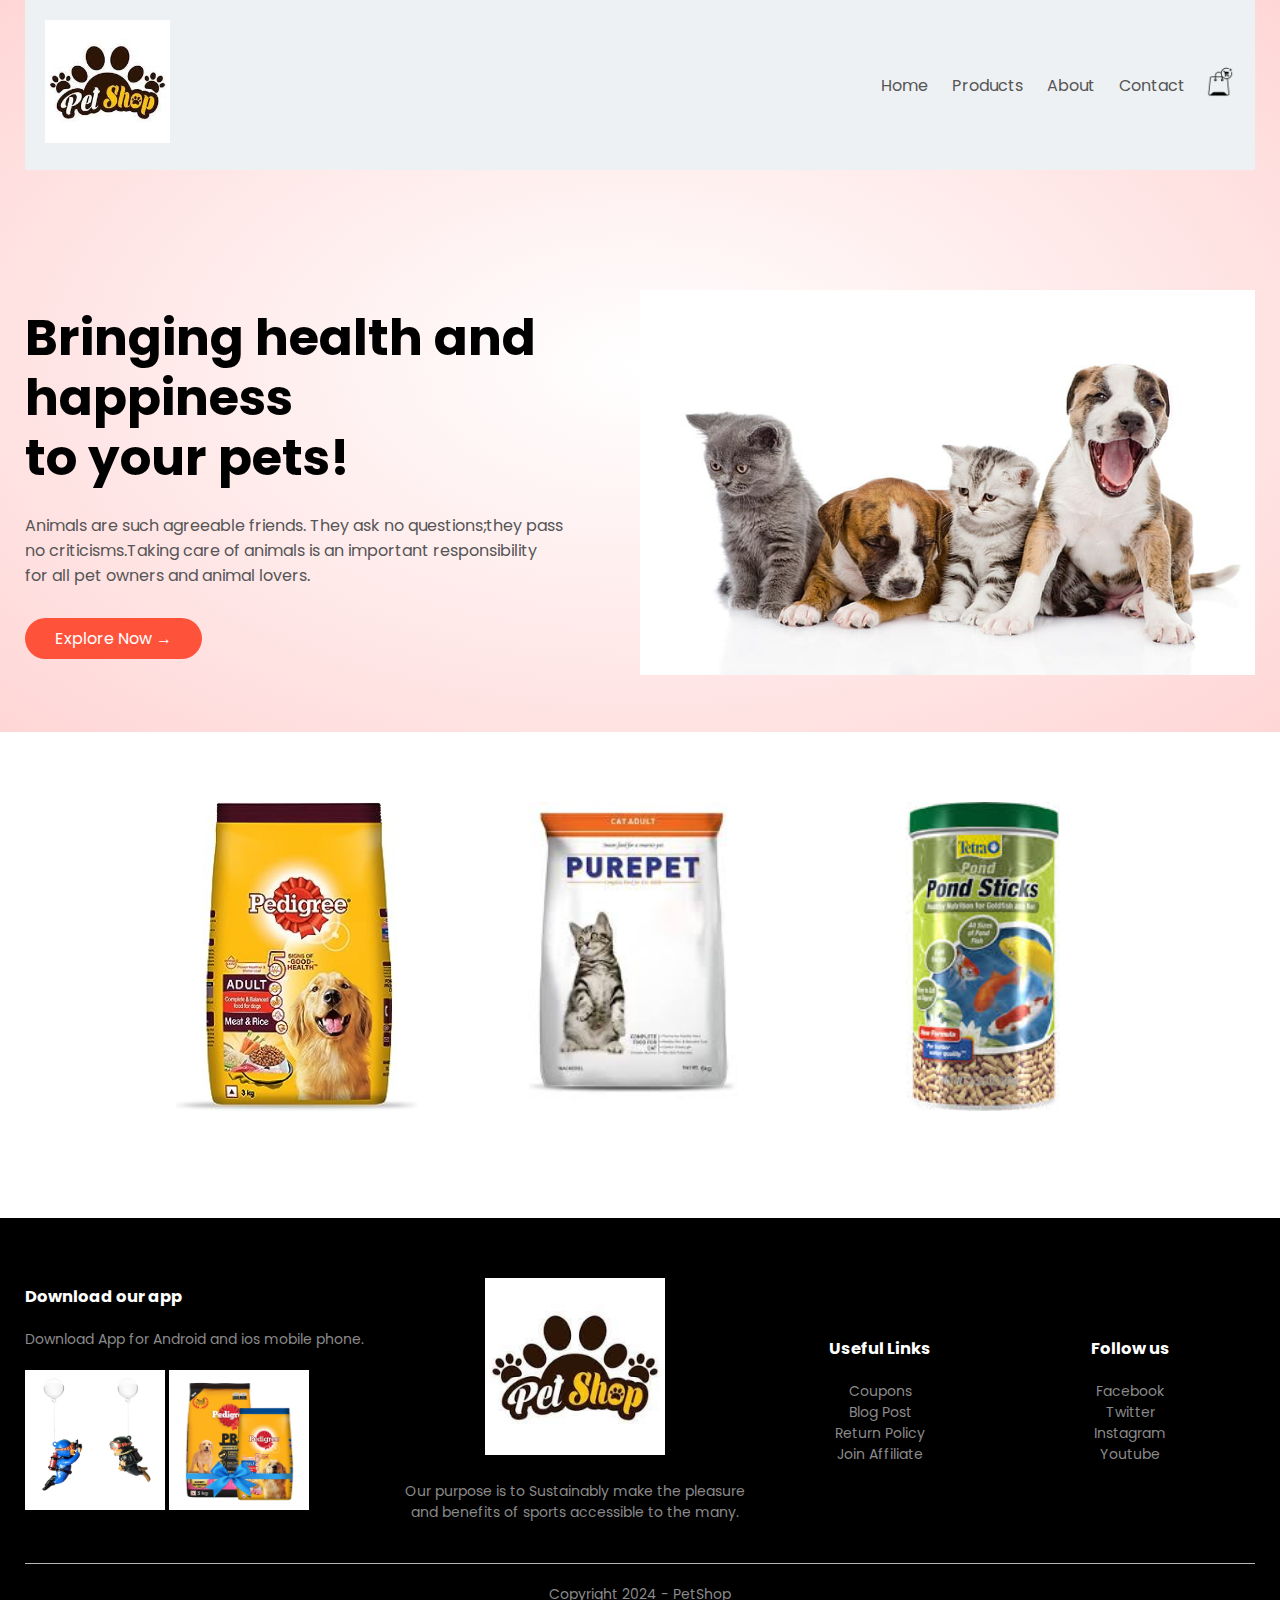
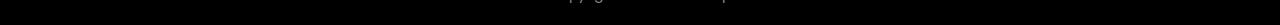
<file: index.html>
<!DOCTYPE html>
<html lang="en">
<head>
    <meta charset="utf-8">
    <meta name="viewport" content="width=device-width, initial-scale=1.0">
    <title>PetShop | Prodigy InfoTech -Task 1</title>
    <link rel="stylesheet" href="style.css">
    <link href="https://fonts.googleapis.com/css2?family=Poppins:wght@300;400;500;600;700&display=swap" rel="stylesheet">
    <link rel="stylesheet" href="https://stackpath.bootstrapcdn.com/font-awesome/4.7.0/css/font-awesome.min.css">
</head>
<body>
    <div class="header">
        <div class="container">
            <div class="navbar" id="navbar">
                <div class="logo">
                    <a href="index.html"><img src="logo.jpg" width="125px"></a>
                </div>
                <nav>
                    <ul id="MenuItems">
                        <li><a href="index.html">Home</a></li>
                        <li><a href="products.html">Products</a></li>
                        <li><a href="about.html">About</a></li>
                        <li><a href="contact.html">Contact</a></li>
                        
                    </ul>
                </nav>
                <a href="cart.html"><img src="img3.png" width="30px" height="30px"></a>
                <img src="img24.png" class="menu-icon" onclick="menutoggle()">
            </div>
            <div class="row">
                <div class="col-2">
                    <h1>Bringing health and happiness<br> to your pets!</h1> 
                    <p>Animals are such agreeable friends. They ask no questions;they pass<br>no criticisms.Taking care of animals is an important responsibility<br> for all pet owners and animal lovers.</p>
                    <a href="products.html" class="btn">Explore Now &#8594;</a>
                </div>
                <div class="col-2">
                    <img src="img2.jpg" alt="image">
                </div>
            </div>
        </div>
    </div>
    <!--featured categories-->
    <div class="categories">
        <div class="small-container">
            <div class="row">
                <div class="col-3">
                    <a href="pedigree.html"><img src="img3.jpg"></a>
                </div>
                <div class="col-3">
                    <a href="purepet.html"><img src="img4.jpg"></a>
                </div>
                <div class="col-3">
                    <a href="pond.html"><img src="img6.jpg"></a>
                </div>
            </div>
        </div>
    </div>
    
    <!---footer--->
    <div class="footer">
        <div class="container">
            <div class="row">
                <div class="footer-col-1">
                    <h3>Download our app</h3>
                    <p>Download App for Android and ios mobile phone.</p>
                    <div class="app-logo">
                        <img src="img17.jpg">
                        <img src="img18.jpg">
                    </div>
                </div>
                <div class="footer-col-2">
                    <img src="logo.jpg">
                    <p>Our purpose is to Sustainably make the pleasure and benefits of sports accessible to the many.</p>
                </div>
                <div class="footer-col-3">
                    <h3>Useful Links</h3>
                    <ul>
                        <li>Coupons</li>
                        <li>Blog Post</li>
                        <li>Return Policy</li>
                        <li>Join Affiliate</li>
                    </ul>
                </div>
                <div class="footer-col-4">
                    <h3>Follow us</h3>
                    <ul>
                        <li>Facebook</li>
                        <li>Twitter</li>
                        <li>Instagram</li>
                        <li>Youtube</li>
                    </ul>
                </div>
            </div>
            <hr>
            <p class="copyright">Copyright 2024 - PetShop</p>
        </div>
    </div>

    <script>
        // Menu toggle function
        var MenuItems = document.getElementById("MenuItems");
        MenuItems.style.maxHeight = "0px";

        function menutoggle() {
            if (MenuItems.style.maxHeight == "0px") {
                MenuItems.style.maxHeight = "200px";
            } else {
                MenuItems.style.maxHeight = "0px";
            }
        }

        // Change navbar style on scroll
        window.onscroll = function() {
            var navbar = document.getElementById('navbar');
            if (window.pageYOffset > 0) {
                navbar.classList.add('scrolled');
            } else {
                navbar.classList.remove('scrolled');
            }
        };

        // Increase size on touch (for mobile devices)
        var navbar = document.getElementById('navbar');
        navbar.addEventListener('touchstart', function() {
            navbar.classList.add('touched');
        });

        navbar.addEventListener('touchend', function() {
            navbar.classList.remove('touched');
        });
    </script>
</body>
</html>
</file>
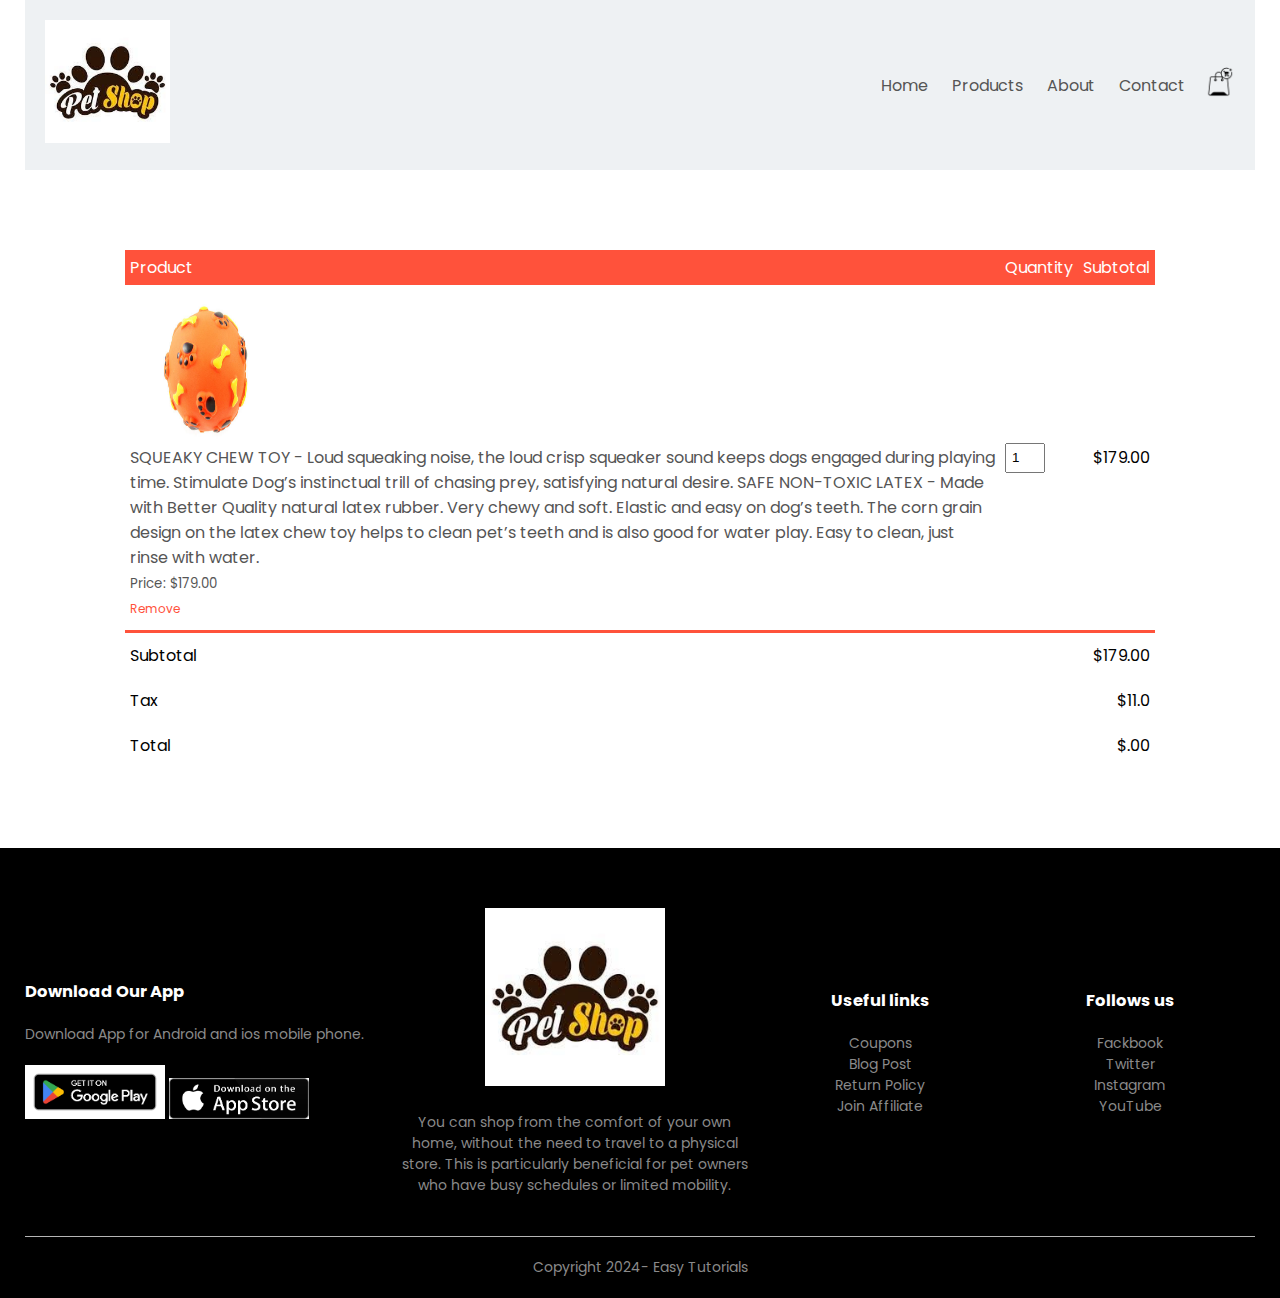
<file: cart.html>
<!DOCTYPE html>
<html lang="en">
    <head>
        <meta charset="utf-8">
        <meta name="viewport" content="width=device-width initial-scale=1.0">
        <title>single product - PetShop</title>
        <link rel="stylesheet" href="style.css">
        <link href="https://fonts.googleapis.com/css2?family=Poppins:wght@300;400;500;600;700&display=swap" rel="stylesheet">
        <link rel="stylesheet" href="https://stackpath.bootstrapcdn.com/font-awesome/4.7.0/css/font-awesome.min.css">
    </head>
    <body>
         <div class="container">
            <div class="navbar">
                          <div class="logo">
                            <a href="index.html"><img src="logo.jpg" width="125px"></a>
                    </div>
                    <nav>
                        <ul id="MenuItems">
                            <li><a href="index.html">Home</a></li>
                            <li><a href="products.html">Products</a></li>
                            <li><a href="about.html">About</a></li>
                            <li><a href="contact.html">Contact</a></li>
                           
                        </ul>
                    </nav>
                    <a href="cart.html"><img src="img3.png" width="30px" height="30px"></a>
                    <img src="img24.png" class="menu-icon" onclick="menutoggle()">
                </div>
            </div>
            
            <!--cart item details-->
            <div class="small-container cart-page">
                <table>
                    <tr>
                        <th>Product</th>
                        <th>Quantity</th>
                        <th>Subtotal</th>
                    </tr>
                    <tr>
                        <td>
                            <div class="cart-info">
                                <img src="img5.jpg">
                                <div>
                                    <p>SQUEAKY CHEW TOY - Loud squeaking noise, the loud crisp squeaker sound keeps dogs engaged during playing time. Stimulate Dog’s instinctual trill of chasing prey, satisfying natural desire.
                                        SAFE NON-TOXIC LATEX - Made with Better Quality natural latex rubber. Very chewy and soft. Elastic and easy on dog’s teeth. The corn grain design on the latex chew toy helps to clean pet’s teeth and is also good for water play. Easy to clean, just rinse with water.</p>
                                    <small>Price: $179.00</small>
                                    <br>
                                    <a href="">Remove</a>
                                </div>
                            </div>
                        </td>
                        <td><input type="number" value="1" min="1"></td>
                        <td>$179.00</td>

                    </tr>
                </table>
                <div class="total-price">
                    <table>
                        <tr>
                            <td>Subtotal</td>
                            <td>$179.00</td>
                        </tr>
                        <tr>
                            <td>Tax</td>
                            <td>$11.0</td>
                        </tr>
                        <tr>
                            <td>Total</td>
                            <td>$.00</td>
                        </tr>
                    </table>
                </div>

            </div>
           
            <!--Footer-->
            <div class="footer">
                <div class="container">
                    <div class="row">
                        <div class="footer-col-1">
                            <h3>Download Our App</h3>
                            <p>Download App for Android and ios mobile phone.</p>
                            <div class="app-logo">
                                <img src="img22.png">
                                <img src="img23.png">
                            </div>
                        </div>
                        <div class="footer-col-2">
                            <img src="logo.jpg">    
                            <p>You can shop from the comfort of your own home, without the need to travel to a physical store. This is particularly beneficial for pet owners who have busy schedules or limited mobility.</p>
                        </div>
                        <div class="footer-col-3">
                            <h3>Useful links</h3>
                            <ul>
                                <li>Coupons</li>
                                <li>Blog Post</li>
                                <li>Return Policy</li>
                                <li>Join Affiliate</li>
                            </ul>
                        </div>
                        <div class="footer-col-4">
                            <h3>Follows us</h3>
                            <ul>
                                <li>Fackbook</li>
                                <li>Twitter</li>
                                <li>Instagram</li>
                                <li>YouTube</li>
                            </ul>
                        </div>
                    </div>
                    <hr>
                    <p class="copyright">Copyright 2024- Easy Tutorials</p>
                </div>
            </div>
        </div>
            <!--js for toggle menu-->
            <script>
                var MenuItems=document.getElementById("MenuItems");
                MenuItems.style.maxHeight="0px";
                function menutoggle(){
                    if(MenuItems.style.maxHeight=="0px")
                    {
                        MenuItems.style.maxHeight="200px"
                    }
                    else{
                        MenuItems.style.maxHeight="0px";
                    }
                }
            </script>
    </body>
</html>
</file>
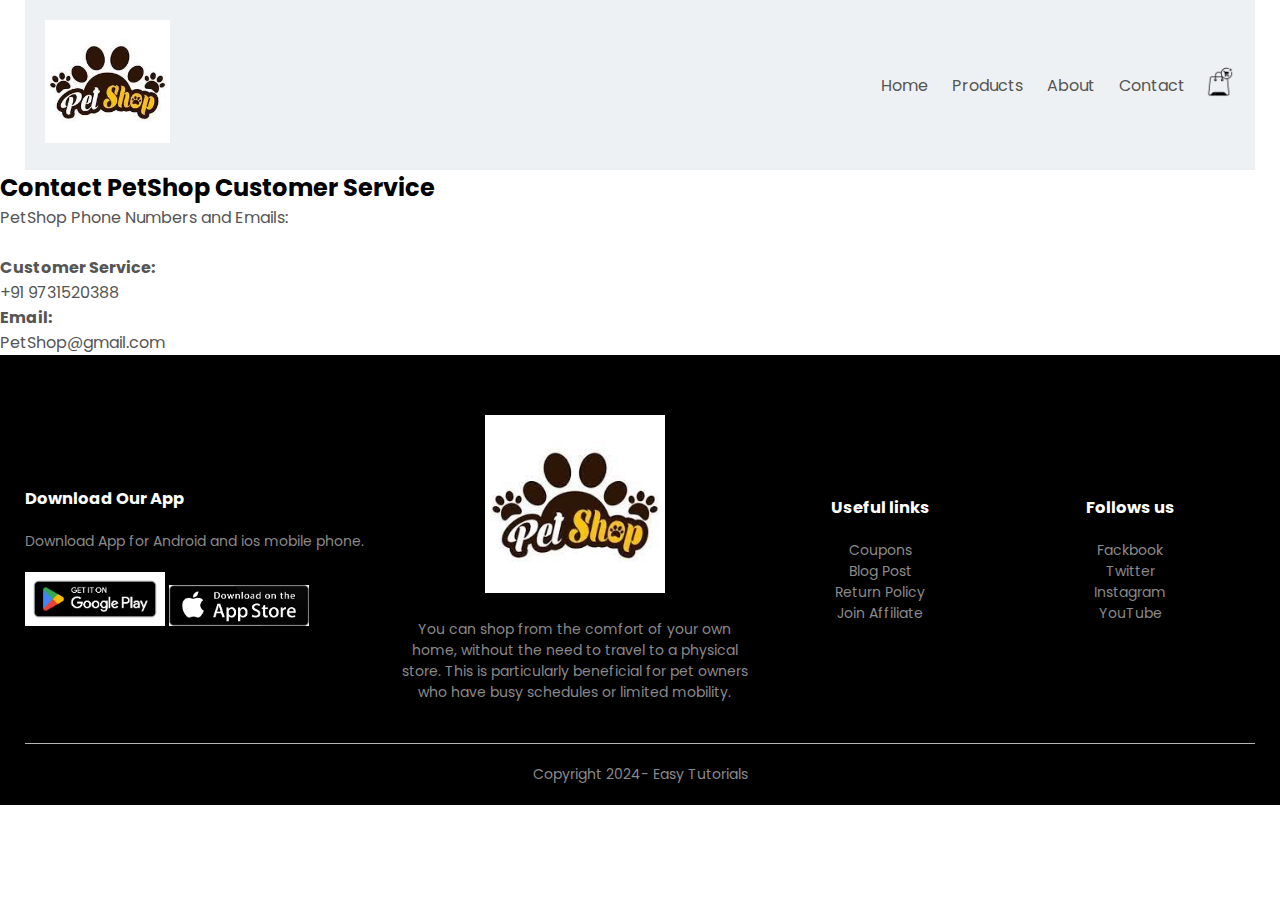
<file: contact.html>
<!DOCTYPE html>
<html lang="en">
    <head>
        <meta charset="utf-8">
        <meta name="viewport" content="width=device-width initial-scale=1.0">
        <title>single product - PetShop</title>
        <link rel="stylesheet" href="style.css">
        <link href="https://fonts.googleapis.com/css2?family=Poppins:wght@300;400;500;600;700&display=swap" rel="stylesheet">
        <link rel="stylesheet" href="https://stackpath.bootstrapcdn.com/font-awesome/4.7.0/css/font-awesome.min.css">
    </head>
    <body>
         <div class="container">
            <div class="navbar">
                          <div class="logo">
                            <a href="index.html"><img src="logo.jpg" width="125px"></a>
                    </div>
                    <nav>
                        <ul id="MenuItems">
                            <li><a href="index.html">Home</a></li>
                            <li><a href="products.html">Products</a></li>
                            <li><a href="about.html">About</a></li>
                            <li><a href="contact.html">Contact</a></li>
                          
                        </ul>
                    </nav>
                    <a href="cart.html"><img src="img3.png" width="30px" height="30px"></a>
                    <img src="img24.png" class="menu-icon" onclick="menutoggle()">
                </div>
            </div>
            
            <!--contact page-->
            <h2>Contact PetShop Customer Service</h2>
            <p>PetShop Phone Numbers and Emails:</p>
            <br>
            <p><b>Customer Service:</b></p>
            <p>+91 9731520388</p>
            <p><b>Email:</b></p>
            <p>PetShop@gmail.com</p>
           
            <!--Footer-->
            <div class="footer">
                <div class="container">
                    <div class="row">
                        <div class="footer-col-1">
                            <h3>Download Our App</h3>
                            <p>Download App for Android and ios mobile phone.</p>
                            <div class="app-logo">
                                <img src="img22.png">
                                <img src="img23.png">
                            </div>
                        </div>
                        <div class="footer-col-2">
                            <img src="logo.jpg">    
                            <p>You can shop from the comfort of your own home, without the need to travel to a physical store. This is particularly beneficial for pet owners who have busy schedules or limited mobility.</p>
                        </div>
                        <div class="footer-col-3">
                            <h3>Useful links</h3>
                            <ul>
                                <li>Coupons</li>
                                <li>Blog Post</li>
                                <li>Return Policy</li>
                                <li>Join Affiliate</li>
                            </ul>
                        </div>
                        <div class="footer-col-4">
                            <h3>Follows us</h3>
                            <ul>
                                <li>Fackbook</li>
                                <li>Twitter</li>
                                <li>Instagram</li>
                                <li>YouTube</li>
                            </ul>
                        </div>
                    </div>
                    <hr>
                    <p class="copyright">Copyright 2024- Easy Tutorials</p>
                </div>
            </div>
        </div>
            <!--js for toggle menu-->
            <script>
                var MenuItems=document.getElementById("MenuItems");
                MenuItems.style.maxHeight="0px";
                function menutoggle(){
                    if(MenuItems.style.maxHeight=="0px")
                    {
                        MenuItems.style.maxHeight="200px"
                    }
                    else{
                        MenuItems.style.maxHeight="0px";
                    }
                }
            </script>
    </body>
</html>
</file>
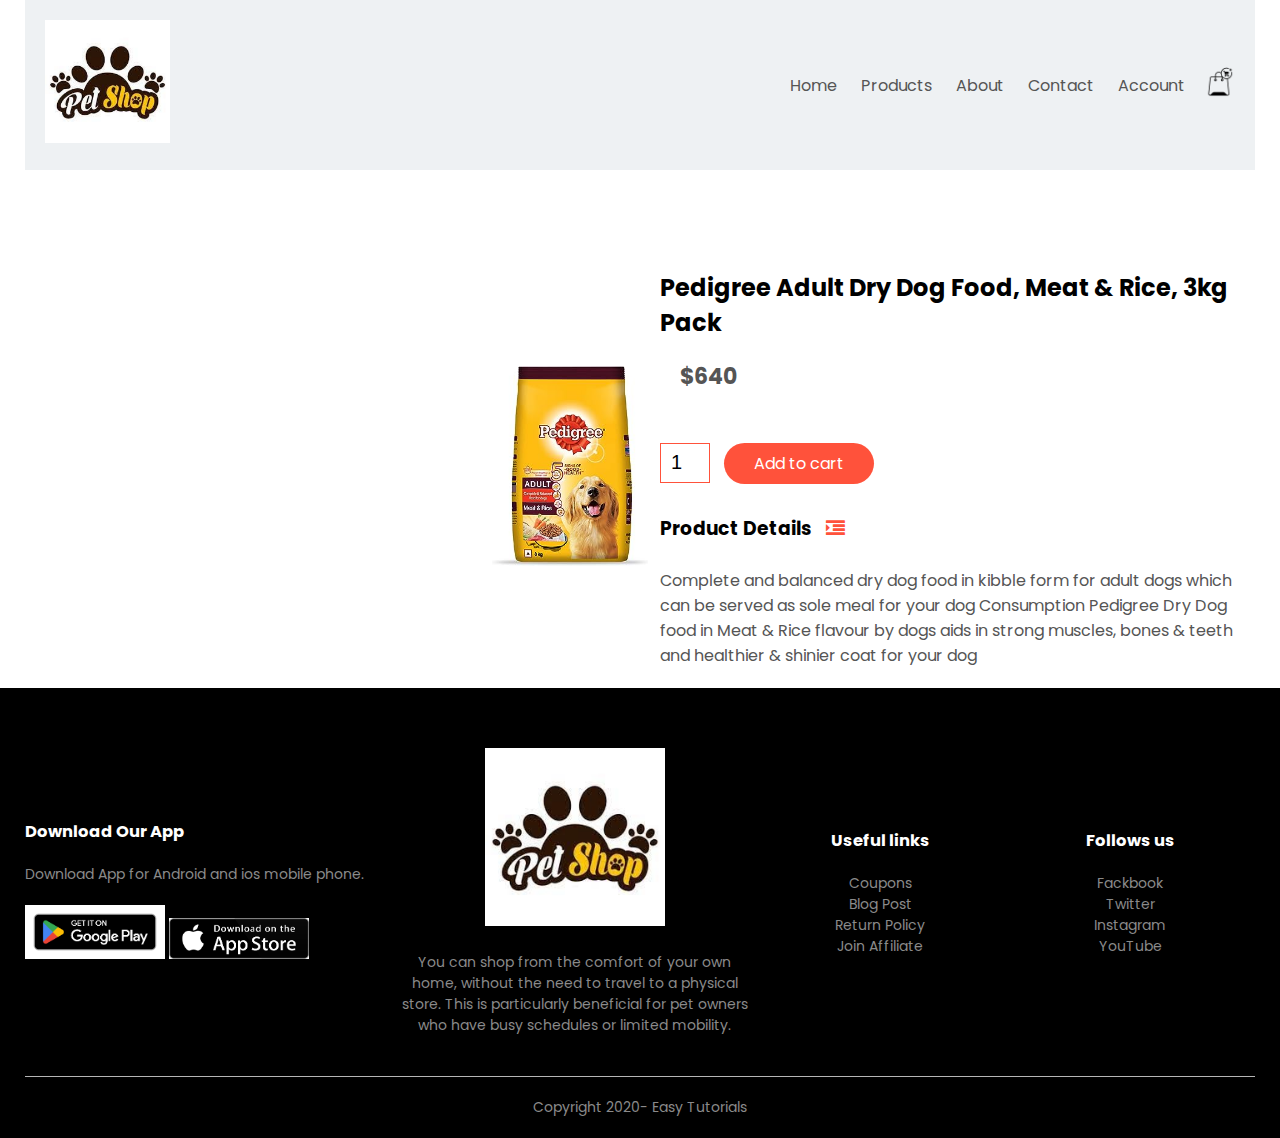
<file: pedigree.html>
<!DOCTYPE html>
<html lang="en">
    <head>
        <meta charset="utf-8">
        <meta name="viewport" content="width=device-width initial-scale=1.0">
        <title>single product - PetShop</title>
        <link rel="stylesheet" href="style.css">
        <link href="https://fonts.googleapis.com/css2?family=Poppins:wght@300;400;500;600;700&display=swap" rel="stylesheet">
        <link rel="stylesheet" href="https://stackpath.bootstrapcdn.com/font-awesome/4.7.0/css/font-awesome.min.css">
    </head>
    <body>
         <div class="container">
            <div class="navbar">
                          <div class="logo">
                            <a href="index.html"><img src="logo.jpg" width="125px"></a>
                    </div>
                    <nav>
                        <ul id="MenuItems">
                            <li><a href="index.html">Home</a></li>
                            <li><a href="products.html">Products</a></li>
                            <li><a href="">About</a></li>
                            <li><a href="contact.html">Contact</a></li>
                            <li><a href="account.html">Account</a></li>
                        </ul>
                    </nav>
                    <a href="cart.html"><img src="img3.png" width="30px" height="30px"></a>
                    <img src="img24.png" class="menu-icon" onclick="menutoggle()">
                </div>
            </div>
            
            <!--pedigree-->
            <div class="small-containe single-product">
                <div class="row">
                    <div class="col-2">
                        <img src="img3.jpg" width="100%" id="product-img">
                    </div>
                    <div class="col-2">
                        <h2>Pedigree Adult Dry Dog Food, Meat & Rice, 3kg Pack<h2>
                        <h4>$640</h4>
                        <input type="number" value="1" min="1">
                        <a href="cart1.html" class="btn">Add to cart</a>
                        <h3>Product Details  <i class="fa fa-indent"></i></h3>
                        <br>
                        <p>Complete and balanced dry dog food in kibble form for adult dogs which can be served as sole meal for your dog
                            Consumption Pedigree Dry Dog food in Meat & Rice flavour by dogs aids in strong muscles, bones & teeth and healthier & shinier coat for your dog</p>
                    </div>
                </div>
            </div>


           
            <!--Footer-->
            <div class="footer">
                <div class="container">
                    <div class="row">
                        <div class="footer-col-1">
                            <h3>Download Our App</h3>
                            <p>Download App for Android and ios mobile phone.</p>
                            <div class="app-logo">
                                <img src="img22.png">
                                <img src="img23.png">
                            </div>
                        </div>
                        <div class="footer-col-2">
                            <img src="logo.jpg">    
                            <p>You can shop from the comfort of your own home, without the need to travel to a physical store. This is particularly beneficial for pet owners who have busy schedules or limited mobility.</p>
                        </div>
                        <div class="footer-col-3">
                            <h3>Useful links</h3>
                            <ul>
                                <li>Coupons</li>
                                <li>Blog Post</li>
                                <li>Return Policy</li>
                                <li>Join Affiliate</li>
                            </ul>
                        </div>
                        <div class="footer-col-4">
                            <h3>Follows us</h3>
                            <ul>
                                <li>Fackbook</li>
                                <li>Twitter</li>
                                <li>Instagram</li>
                                <li>YouTube</li>
                            </ul>
                        </div>
                    </div>
                    <hr>
                    <p class="copyright">Copyright 2020- Easy Tutorials</p>
                </div>
            </div>
        </div>
            <!--js for toggle menu-->
            <script>
                var MenuItems=document.getElementById("MenuItems");
                MenuItems.style.maxHeight="0px";
                function menutoggle(){
                    if(MenuItems.style.maxHeight=="0px")
                    {
                        MenuItems.style.maxHeight="200px"
                    }
                    else{
                        MenuItems.style.maxHeight="0px";
                    }
                }
            </script>
    </body>
</html>
</file>
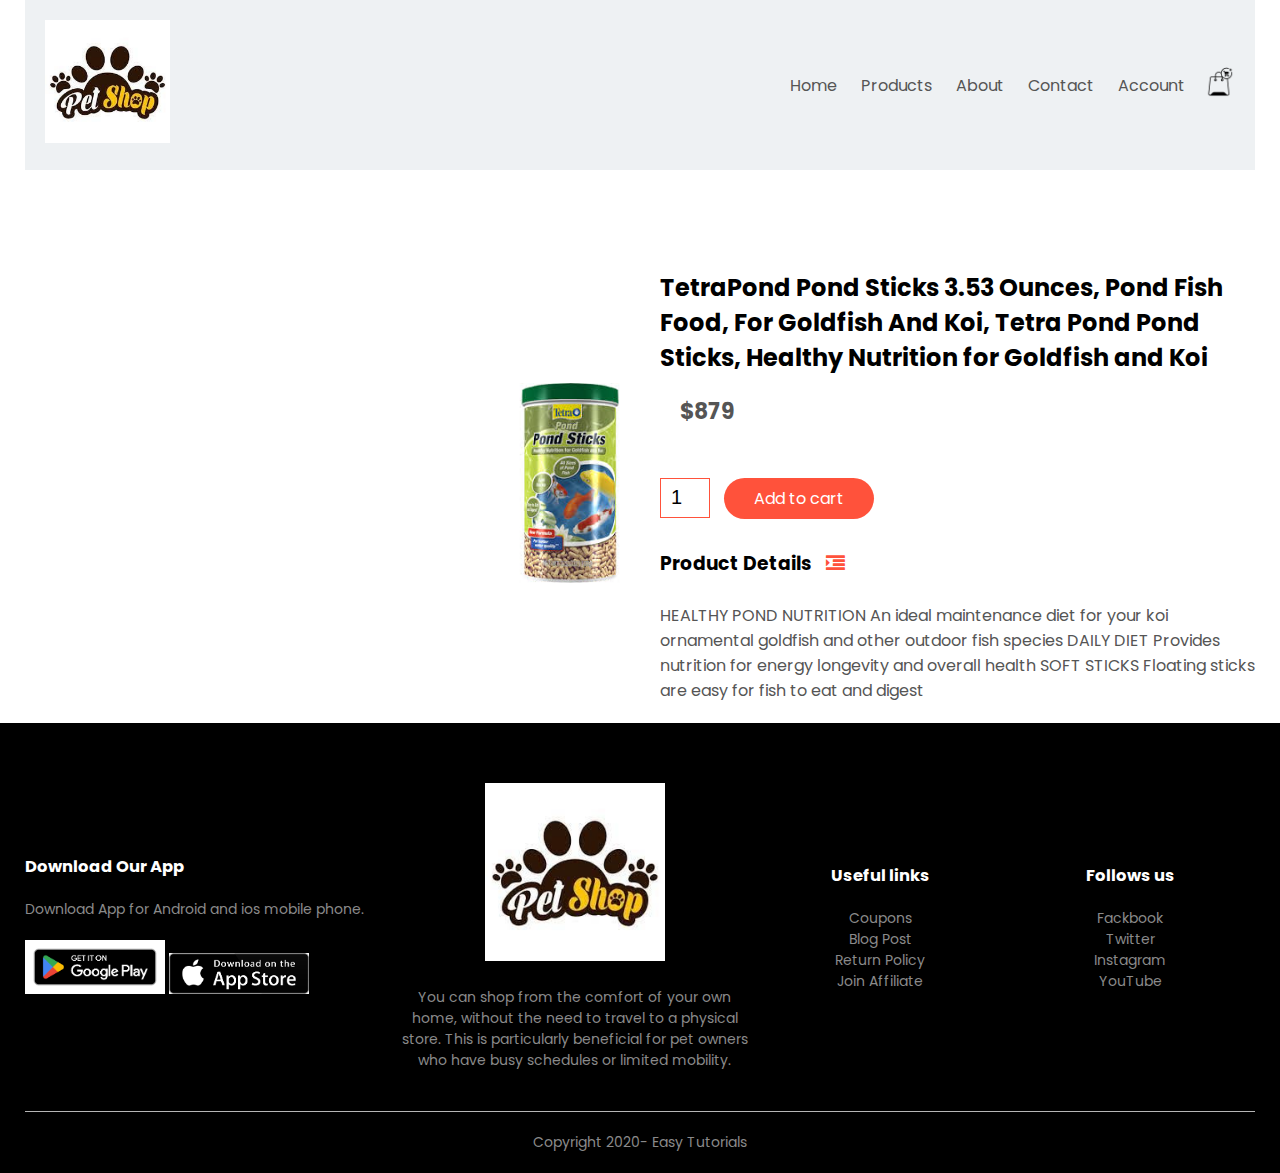
<file: pond.html>
<!DOCTYPE html>
<html lang="en">
    <head>
        <meta charset="utf-8">
        <meta name="viewport" content="width=device-width initial-scale=1.0">
        <title>single product - PetShop</title>
        <link rel="stylesheet" href="style.css">
        <link href="https://fonts.googleapis.com/css2?family=Poppins:wght@300;400;500;600;700&display=swap" rel="stylesheet">
        <link rel="stylesheet" href="https://stackpath.bootstrapcdn.com/font-awesome/4.7.0/css/font-awesome.min.css">
    </head>
    <body>
         <div class="container">
            <div class="navbar">
                          <div class="logo">
                            <a href="index.html"><img src="logo.jpg" width="125px"></a>
                    </div>
                    <nav>
                        <ul id="MenuItems">
                            <li><a href="index.html">Home</a></li>
                            <li><a href="products.html">Products</a></li>
                            <li><a href="">About</a></li>
                            <li><a href="contact.html">Contact</a></li>
                            <li><a href="account.html">Account</a></li>
                        </ul>
                    </nav>
                    <a href="cart.html"><img src="img3.png" width="30px" height="30px"></a>
                    <img src="img24.png" class="menu-icon" onclick="menutoggle()">
                </div>
            </div>
            
            <!--pedigree-->
            <div class="small-containe single-product">
                <div class="row">
                    <div class="col-2">
                        <img src="img6.jpg" width="100%" id="product-img">
                    </div>
                    <div class="col-2">
                        <h2>TetraPond Pond Sticks 3.53 Ounces, Pond Fish Food, For Goldfish And Koi, Tetra Pond Pond Sticks, Healthy Nutrition for Goldfish and Koi<h2>
                        <h4>$879</h4>
                        <input type="number" value="1" min="1">
                        <a href="cart3.html" class="btn">Add to cart</a>
                        <h3>Product Details  <i class="fa fa-indent"></i></h3>
                        <br>
                        <p>HEALTHY POND NUTRITION An ideal maintenance diet for your koi ornamental goldfish and other outdoor fish species
                            DAILY DIET Provides nutrition for energy longevity and overall health
                            SOFT STICKS Floating sticks are easy for fish to eat and digest</p>
                    </div>
                </div>
            </div>


           
            <!--Footer-->
            <div class="footer">
                <div class="container">
                    <div class="row">
                        <div class="footer-col-1">
                            <h3>Download Our App</h3>
                            <p>Download App for Android and ios mobile phone.</p>
                            <div class="app-logo">
                                <img src="img22.png">
                                <img src="img23.png">
                            </div>
                        </div>
                        <div class="footer-col-2">
                            <img src="logo.jpg">    
                            <p>You can shop from the comfort of your own home, without the need to travel to a physical store. This is particularly beneficial for pet owners who have busy schedules or limited mobility.</p>
                        </div>
                        <div class="footer-col-3">
                            <h3>Useful links</h3>
                            <ul>
                                <li>Coupons</li>
                                <li>Blog Post</li>
                                <li>Return Policy</li>
                                <li>Join Affiliate</li>
                            </ul>
                        </div>
                        <div class="footer-col-4">
                            <h3>Follows us</h3>
                            <ul>
                                <li>Fackbook</li>
                                <li>Twitter</li>
                                <li>Instagram</li>
                                <li>YouTube</li>
                            </ul>
                        </div>
                    </div>
                    <hr>
                    <p class="copyright">Copyright 2020- Easy Tutorials</p>
                </div>
            </div>
        </div>
            <!--js for toggle menu-->
            <script>
                var MenuItems=document.getElementById("MenuItems");
                MenuItems.style.maxHeight="0px";
                function menutoggle(){
                    if(MenuItems.style.maxHeight=="0px")
                    {
                        MenuItems.style.maxHeight="200px"
                    }
                    else{
                        MenuItems.style.maxHeight="0px";
                    }
                }
            </script>
    </body>
</html>
</file>
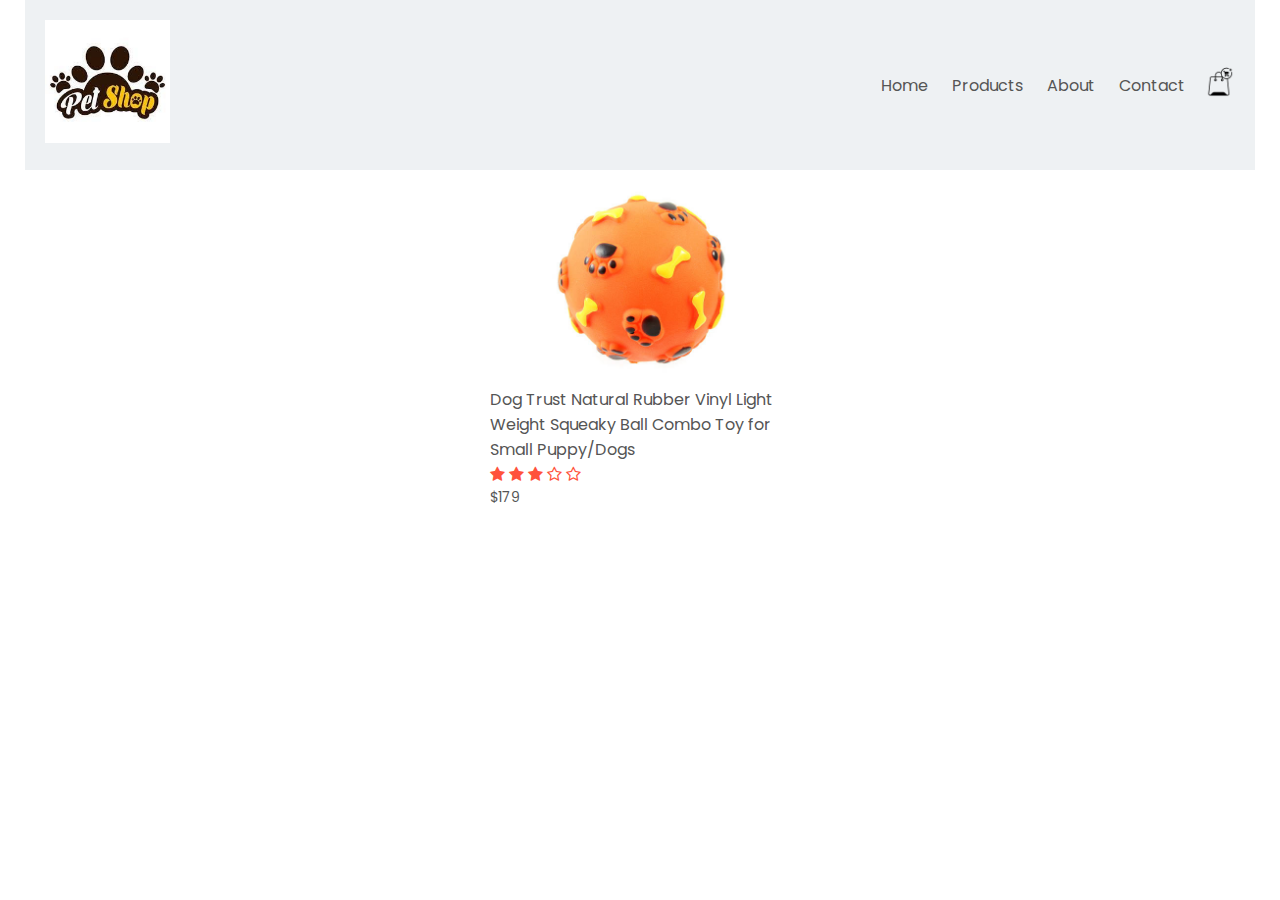
<file: products.html>
<!DOCTYPE html>
<html lang="en">
    <head>
        <meta charset="utf-8">
        <meta name="viewport" content="width=device-width initial-scale=1.0">
        <title>All products - PetShop</title>
        <link rel="stylesheet" href="style.css">
        <link href="https://fonts.googleapis.com/css2?family=Poppins:wght@300;400;500;600;700&display=swap" rel="stylesheet">
        <link rel="stylesheet" href="https://stackpath.bootstrapcdn.com/font-awesome/4.7.0/css/font-awesome.min.css">
    </head>
    <body>
         <div class="container">
            <div class="navbar">
                          <div class="logo">
                            <a href="index.html"><img src="logo.jpg" width="125px"></a>
                    </div>
                    <nav>
                        <ul id="MenuItems">
                            <li><a href="index.html">Home</a></li>
                            <li><a href="products.html">Products</a></li>
                            <li><a href="about.html">About</a></li>
                            <li><a href="contact.html">Contact</a></li>
                          
                        </ul>
                    </nav>
                    <a href="cart.html"><img src="img3.png" width="30px" height="30px"></a>
                    <img src="img24.png" class="menu-icon" onclick="menutoggle()">
                </div>
            </div>
         


                <div class="row">
                    <div class="col-4">
                        <img src="img5.jpg">
                        <h4>Dog Trust Natural Rubber Vinyl Light Weight Squeaky Ball Combo Toy for Small Puppy/Dogs</h4>
                        <div class="rating">
                            <i class="fa fa-star"></i>
                            <i class="fa fa-star"></i>
                            <i class="fa fa-star"></i>
                            <i class="fa fa-star-o"></i>
                            <i class="fa fa-star-o"></i>
                        </div>
                        <p>$179</p>
                    </div>
                  
                    
            <!--js for toggle menu-->
            <script>
                var MenuItems=document.getElementById("MenuItems");
                MenuItems.style.maxHeight="0px";
                function menutoggle(){
                    if(MenuItems.style.maxHeight=="0px")
                    {
                        MenuItems.style.maxHeight="200px"
                    }
                    else{
                        MenuItems.style.maxHeight="0px";
                    }
                }
            </script>
    </body>
</html>
</file>
<file: style.css>
*{
    margin: 0;
    padding: 0;
    box-sizing: border-box;
}  
body{
    font-family: 'Poppins', sans-serif;
}
.navbar{
    display: flex;
    align-items: center;
    padding: 20px;
    background-color: #eef1f3; /* Default background color */
    transition: background-color 0.3s;
}  
.navbar.scrolled {
    background-color: #333; /* Change this to the desired color when scrolled */
    padding: 20px 0;
}

nav{
    flex: 1;
    text-align: right;
}
nav ul{
    display: inline-block;
    list-style-type: none;
}
nav ul li{
    display: inline-block;
    margin-right: 20px;
    transition: transform 0.3s ease;
}
a{
    text-decoration: none;
    color: #555;
    transition: color 0.3s;
}
p{
    color: #555;
}
.container{
    max-width: 1300px;
    margin: auto;
    padding-left: 25px;
    padding-right: 25px;
}
.row{
    display: flex;
    align-items: center;
    flex-wrap: wrap;
    justify-content: space-around;
}
.col-2{
    flex-basis: 50%;
    min-width: 300px;
}
.col-2 img{
    max-width: 100%;
    padding: 50px 0;
}
.col-2 h1{
    font-size: 50px;
    line-height: 60px;
    margin: 25px 0;
}
.btn{
    display: inline-block;
    background: #ff523b;
    color: #fff;
    padding: 8px 30px;
    margin: 30px 0;
    border-radius: 30px;
    transition: background 0.5s;
}
.btn:hover{
    background: #563434;
}
.header{
    background: radial-gradient(#fff,#ffd6d6);
}
.header .row{
    margin-top: 70px;
}
.categories{
    margin: 70px 0;   
}
.col-3{
    flex-basis: 30%;
    min-width: 250px;
    margin-bottom: 30px;
}
.col-3 img{
    width: 100%;
}
.small-container{
    max-width: 1080px;
    margin: auto;
    padding-left: 25px;
    padding-right: 25px;
}
.col-4{
    flex-basis: 25%;
    padding: 10px;
    min-width: 200px;
    margin-bottom: 50px;
    transition: transform 0.5s;
}
.col-4 img{
    width: 100%;
}
.title{
    text-align: center;
    margin: 0 auto 80px;
    position: relative;
    line-height: 60px;
    color: #555;
}
.title:after{
    content: '';
    background: #ff523b;
    width: 80px;
    height: 5px;
    border-radius: 5px;
    position: absolute;
    bottom: 0;
    left: 50%;
    transform: translateX(-50%);
}
h4{
    color: #555;
    font-weight: normal;
}
.col-4 p{
    font-size: 14px;
}
.rating .fa{
    color: #ff523b;
}
.col-4:hover{
    transform: translateY(-5px);
}

/*---offer---*/

.offer{
    background: radial-gradient(#fff,#ffd6d6);
    margin-top: 80px;
    padding: 30px 0;
}
.col-2 .offer-img{
    padding: 50px;
}
small{
    color: #555;
}
/*----testimonial-----*/
.testimonial{
    padding: 100px;
}
.testimonial .col-3{
    text-align: center;
    padding: 40px 20px;
    box-shadow: 0 0 20px 0px rgba(0,0,0,0.1);
    cursor: pointer;
    transition: transform 0.5s;
}
.testimonial .col-3 img{
    width: 50px;
    margin-top: 20px;
    border-radius: 50%;
}
.testimonial .col-3:hover{
    transform: translateY(-10px);
}
.fa.fa-quote-left{
    font-size: 34px;
    color: #ff523b;
}
.col-3 p{
    font-size: 12px;
    margin: 12px 0;
    color: #777;
}
.testimonial .col-3 h3{
    font-weight: 600;
    color: #555;
    font-size: 16px;
}
/*---footer---*/
.footer{
    background: black;
    color: #8a8a8a;
    font-size: 14px;
    padding: 60px 0 20px;
}
.footer p{
    color: #8a8a8a;
}
.footer h3{
    color: #fff;
    margin-bottom: 20px;
}
.footer-col-1, .footer-col-2, .footer-col-3, .footer-col-4{
    min-width: 250px;
    margin-bottom: 20px;
}
.footer-col-1{
    flex-basis: 30%;
}
.footer-col-2{
    flex: 1;
    text-align: center;
}
.footer-col-2 img{
    width: 180px;
    margin-bottom: 20px;
}
.footer-col-3, .footer-col-4{
    flex-basis: 12%;
    text-align: center;
}
ul{
    list-style-type: none;
}
.app-logo{
    margin-top: 20px;
}
.app-logo img{
    width: 140px;
}
.footer hr{
    border: none;
    background: #b5b5b5;
    height: 1px;
    margin: 20px 0;
}
.copyright{
    text-align: center;
}
.menu-icon{
    width: 28px;
    margin-left: 20px;
    display: none;
}
/*--media query for menu--*/
@media only screen and (max-width:800px){
    nav ul{
        position: absolute;
        top: 70px;
        left: 0;
        background: #333;
        width: 100%;
        overflow: hidden;
        transition: max-height 0.5s;
    }
    nav ul li{
        display: block;
        margin-right: 50px;
        margin-top: 10px;
        margin-bottom: 10px;
    }
    nav ul li a{
        color: #fff;
    }
    .menu-icon{
        display: block;
        cursor: pointer;
    }
}
/*---------All products-------*/
.row-2{
    justify-content: space-between;
    margin: 100px auto 50px;
}
select{
    border: 1px solid #ff523b;
    padding: 5px;
}
select:focus{
    outline: none;
}
.page-btn{
    margin: 0 auto 80px;
}
.page-btn span{
    display: inline-block;
    border: 1px solid #ff523b;
    margin-left: 10px;
    width: 40px;
    height: 40px;
    text-align: center;
    line-height: 40px;
    cursor: pointer;
}
.page-btn span:hover{
    background: #ff523b;
    color: #fff;
}
/*single product details*/
.single-product{
    margin-top: 80px;
}
.single-product .col-2 img{
    padding: 0;
    max-width: 200px;
    margin-left: 450px;
}
.single-product .col-2{
    padding: 20px;
}
.single-product h4{
    margin: 20px;
    font-size: 22px;
    font-weight: bold;
}
.single-product select{
    display: block;
    padding: 10px;
    margin-top: 30px;
}
.single-product input{
    width: 50px;
    height: 40px;
    padding-left: 10px;
    font-size: 20px;
    margin-right: 10px;
    border: 1px solid #ff523b;
}
input:focus{
    outline: none;
}
.single-product .fa{
    color: #ff523b;
    margin-left: 10px;
}
.small-img-row{
    display: flex;
    justify-content: space-between;
}
.small-img-col{
    flex-basis: 24%;
    cursor: pointer;
}

/*-cart item details---*/
.cart-page{
    margin: 80px auto;
}
table{
    width: 100%;
    border-collapse: collapse;
}
.cart-info{
    display: flex;
    flex-wrap: wrap;
}
th{
    text-align: left;
    padding: 5px;
    color: white;
    background: #ff523b;
    font-weight: normal; 
}
td{
    padding: 10px 5px;
}
td input{
    width: 40px;
    height: 30px;
    padding: 5px;
}
td a{
    color: #ff523b;
    font-size: 12px;
}
td img{
    width: 150px;
    height: 150px;
    margin-right: 10px;
}
.total-price{
    display: flex;
    justify-content: flex-end;
}
.total-price table{
    border-top: 3px solid #ff523b;
    width: 100%;
    max-width: 3500px;
}
td:last-child{
    text-align: right;
}
th:last-child{
    text-align: right;
}
/*Account page*/
.account-page{
    padding: 50px 0;
    background: radial-gradient(#fff,#ffd6d6);
}
.form-container{
    background: white;
    width: 300px;
    height: 400px;
    position: relative;
    text-align: center;
    padding: 20px 0;
    margin: auto;
    box-shadow: 0 0 20px 0px rgba(0,0,0,0.1);
    overflow: hidden;
}
.form-container span{
    font-weight: bold;
    padding: 0 10px;
    color: #555;
    cursor: pointer;
    width: 100px;
    display: inline-block;
}
.form-btn{
    display: inline-block;
}
.form-container form{
    max-width: 300px;
    padding: 0 20px;
    position: absolute;
    top: 130px;
    transition: transform 1s;
}
form input{
    width: 100%;
    height: 30px;
    margin: 10px 0;
    padding: 0 10px;
    border: 1px solid #ccc;
}
form .btn{
    width: 100%;
    border: none;
    cursor: pointer;
    margin: 10px 0;
}
form .btn:focus{
    outline: none;
}
#LoginForm{
    left: -300px;    
}
#RegForm{
    left: 0;
}
form a{
    font-size: 12px;
}
#Indicator{
    width: 100px;
    border: none;
    background: #ff523b;
    height: 3px;
    margin-top: 8px;
    transform: translateX(100px);
    transition: transform 1s;
}

/*Media query for less than 600 screen size*/
@media only screen and (max-width:600px){
    .row{
        text-align: center;
    }
    .col-2, .col-3, .col-4{
        flex-basis: 100%;
    }
    .single-product .col-2{
        padding: 20px 0;
    }
    .single-product h1{
        font-size: 26px;
        line-height: 32px;
    }
    .cart-info p{
        display: none;
    }
}
/* Hover effect for menu items */
#MenuItems li a:hover {
    color: #f83104; /* Change this to the desired hover color */
    transition: color 0.3s;
}

nav ul li:hover {
    transform: scale(1.2);
}

/* Scrolled menu items color */
.navbar.scrolled #MenuItems li a {
    color: #fff; /* Change this to the desired color for menu items when scrolled */
}
</file>
